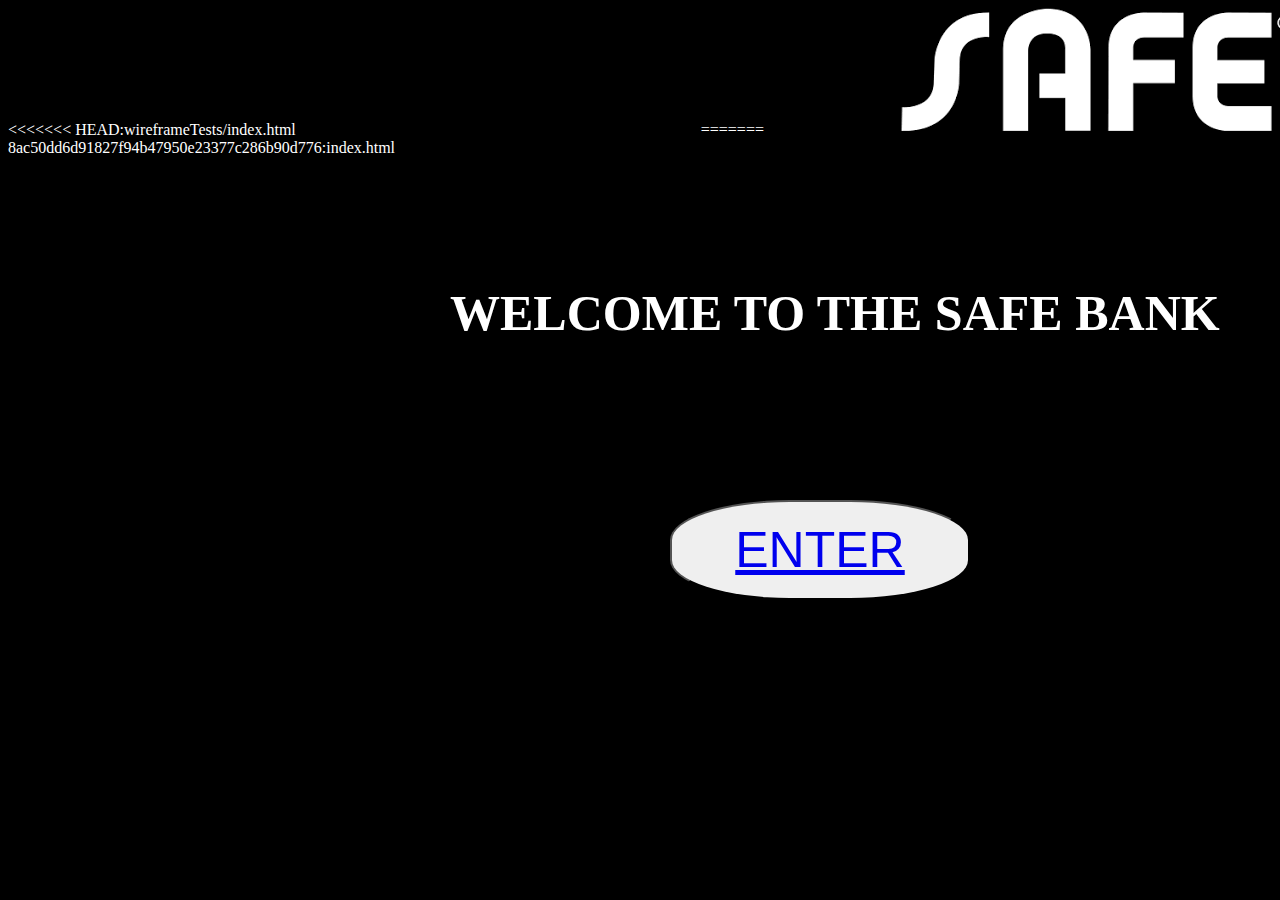
<file: index.html>
<!DOCTYPE html>
<html lang="en">
<head>
    <meta charset="UTF-8">
    <meta http-equiv="X-UA-Compatible" content="IE=edge">
    <meta name="viewport" content="width=device-width, initial-scale=1.0">
    <title>Document</title>
    <link rel="stylesheet" href="./stylesheet.css">
</head>
<body>

    <main id="main">
        <div class="container">
<<<<<<< HEAD:wireframeTests/index.html
            <img id="logo" src="./logo.png" alt="logo">
=======
            <img id="logo" src="img /logo.png" alt="logo">
>>>>>>> 8ac50dd6d91827f94b47950e23377c286b90d776:index.html
<h1 id="title">
    WELCOME TO THE SAFE BANK
</h1>
<div class="buttonContainer">
    <button id="enterBtn">
      <a href="safes.html">ENTER</a>
    </button>
</div>
        </div>
    </main>
    <footer id="footer">

    </footer>
</body>
</html>
</file>
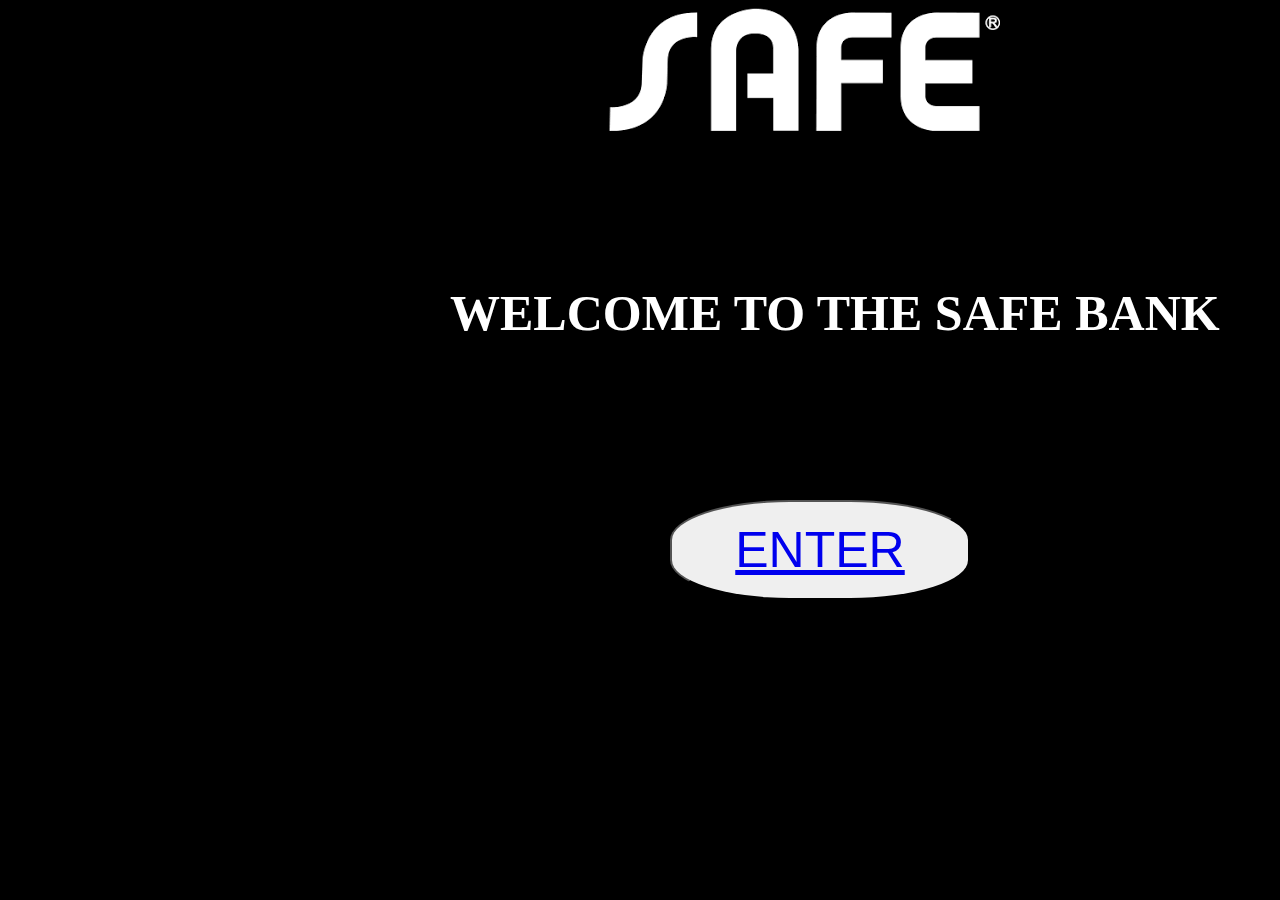
<file: wireframeTests/index.html>
<!DOCTYPE html>
<html lang="en">
<head>
    <meta charset="UTF-8">
    <meta http-equiv="X-UA-Compatible" content="IE=edge">
    <meta name="viewport" content="width=device-width, initial-scale=1.0">
    <title>Document</title>
    <link rel="stylesheet" href="./stylesheet.css">
</head>
<body>

    <main id="main">
        <div class="container">
            <img id="logo" src="./logo.png" alt="logo">
<h1 id="title">
    WELCOME TO THE SAFE BANK
</h1>
<div class="buttonContainer">
    <button id="enterBtn">
      <a href="safes/safes.html">ENTER</a>
    </button>
</div>
        </div>
    </main>
    <footer id="footer">

    </footer>
</body>
</html>
</file>
<file: stylesheet.css>
body{
    background-color: #000;
    color:#fff;
}
#logo{
    position:relative;
    left:600px;

}

#enterBtn{
    position: absolute;
    top:500px;
    left:670px;
    height:100px;
    width:300px;
    border-radius:40%;
    font-size:50px;

}
#title{
    position:absolute;
    top:250px;
    left:450px;
    /* text-align:center */
    text-transform: capitalize;
    font-size: 50px;
}
</file>
<file: wireframeTests/stylesheet.css>
body{
    background-color: #000;
    color:#fff;
}
#logo{
    position:relative;
    left:600px;

}

#enterBtn{
    position: absolute;
    top:500px;
    left:670px;
    height:100px;
    width:300px;
    border-radius:40%;
    font-size:50px;

}
#title{
    position:absolute;
    top:250px;
    left:450px;
    /* text-align:center */
    text-transform: capitalize;
    font-size: 50px;
}
</file>
